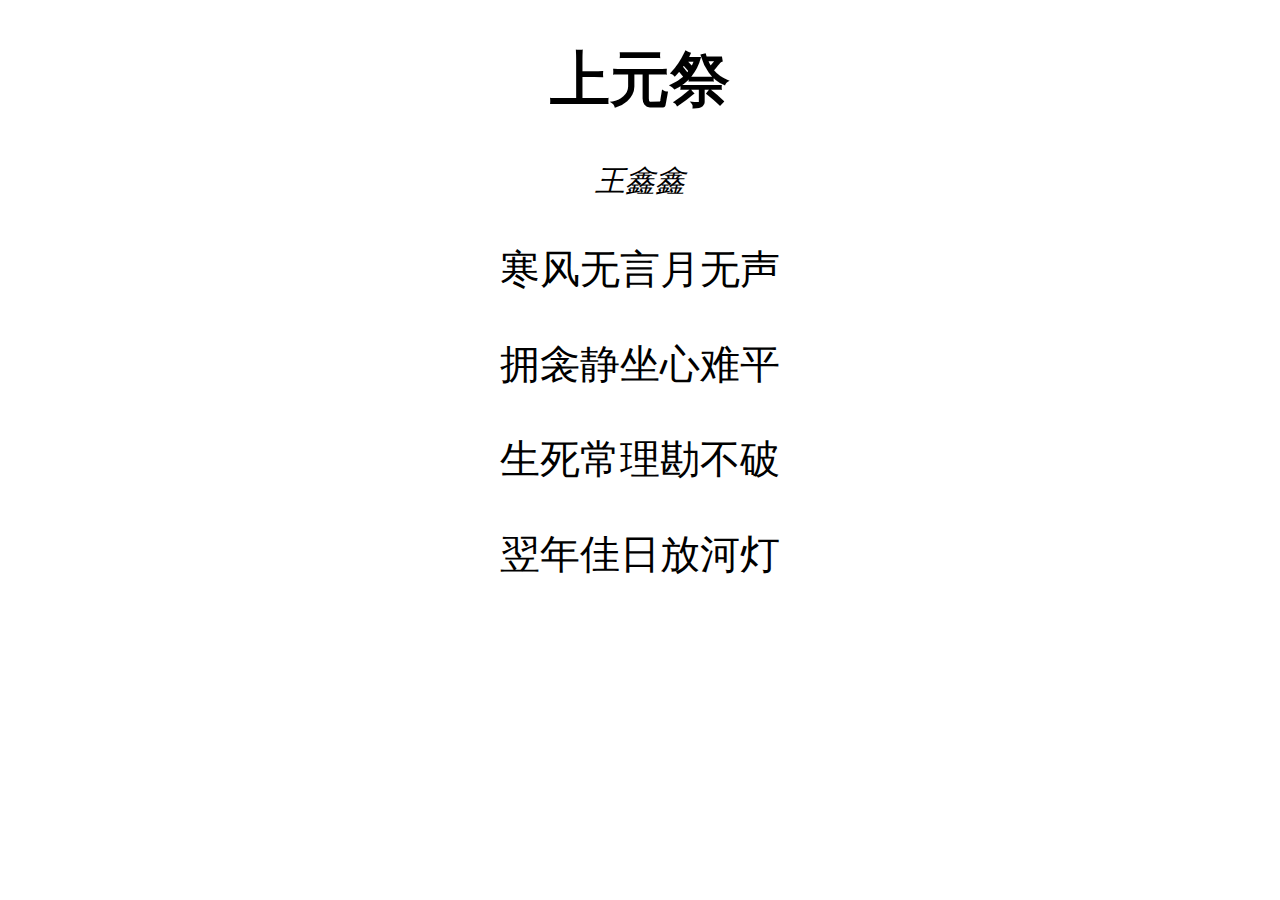
<file: blog/templates/blog/mourn.html>
<!DOCTYPE html>
<html>
<head>
    <title>上元祭</title>
</head>
<body>
    <h1 style="text-align:center;font-size: 60px"><b>上元祭</b></h1>
    <p style="text-align:center;font-size: 30px"><em>王鑫鑫</em></p>
    <p style="text-align:center;font-size: 40px">寒风无言月无声</p>
    <p style="text-align:center;font-size: 40px">拥衾静坐心难平</p>
    <p style="text-align:center;font-size: 40px">生死常理勘不破</p>
    <p style="text-align:center;font-size: 40px">翌年佳日放河灯</p>
</body>
</html>
</file>
